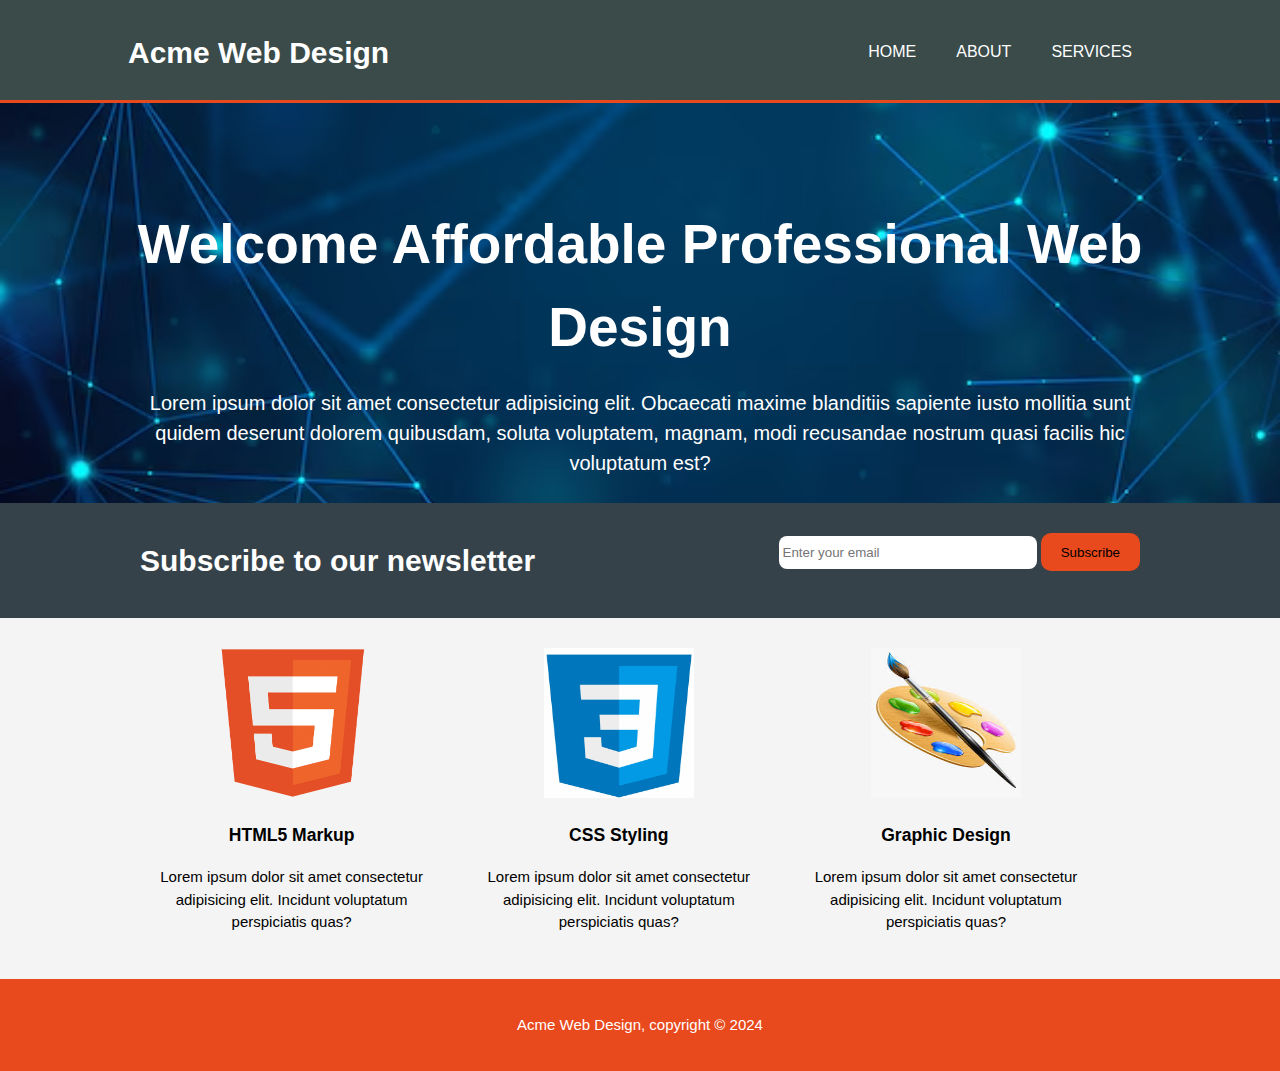
<file: index.html>
<!DOCTYPE html>
<html lang="en">

<head>
    <meta charset="UTF-8">
    <meta name="viewport" content="width=device-width, initial-scale=1.0">
    <title>Acme Web Design</title>
    <link rel="stylesheet" href="./css/style.css">
</head>

<body>
    <header>
        <div class="container">
            <div id="branding">
                <h1>Acme Web Design</h1>
            </div>
            <nav>
                <ul>
                    <li><a href="index.html">Home</a></li>
                    <li><a href="about.html">About</a></li>
                    <li><a href="service.html">Services</a></li>
                </ul>
            </nav>
        </div>
    </header>

    <section id="showcase">
        <div class="container">
            <h1>Welcome Affordable Professional Web Design</h1>
            <p>Lorem ipsum dolor sit amet consectetur adipisicing elit. Obcaecati maxime blanditiis sapiente iusto
                mollitia sunt quidem deserunt dolorem quibusdam, soluta voluptatem, magnam, modi recusandae nostrum
                quasi facilis hic voluptatum est?</p>
        </div>
    </section>

    <section id="newsletter">
        <div class="container">
            <h1>Subscribe to our newsletter</h1>
            <form>
                <input type="email" placeholder="Enter your email">
                <button type="submit" class="button_1">Subscribe</button>
            </form>
        </div>
    </section>

    <section id="boxes">
        <div class="container">
            <div class="box">
                <img src="./img/HTML-5-Badge-Logo.png" alt="html"/>
                <h3>HTML5 Markup</h3>
                <p>Lorem ipsum dolor sit amet consectetur adipisicing elit. Incidunt voluptatum perspiciatis quas?</p>
            </div>
            <div class="box">
                <img src="./img/css.png" alt="html"/>
                <h3>CSS Styling</h3>
                <p>Lorem ipsum dolor sit amet consectetur adipisicing elit. Incidunt voluptatum perspiciatis quas?</p>
            </div>
            <div class="box">
                <img src="./img/graphic.png" alt="html"/>
                <h3>Graphic Design</h3>
                <p>Lorem ipsum dolor sit amet consectetur adipisicing elit. Incidunt voluptatum perspiciatis quas?</p>
            </div>
        </div>
    </section>

    <footer>
        <p>Acme Web Design, copyright &copy; 2024</p>
    </footer>
</body>

</html>
</file>
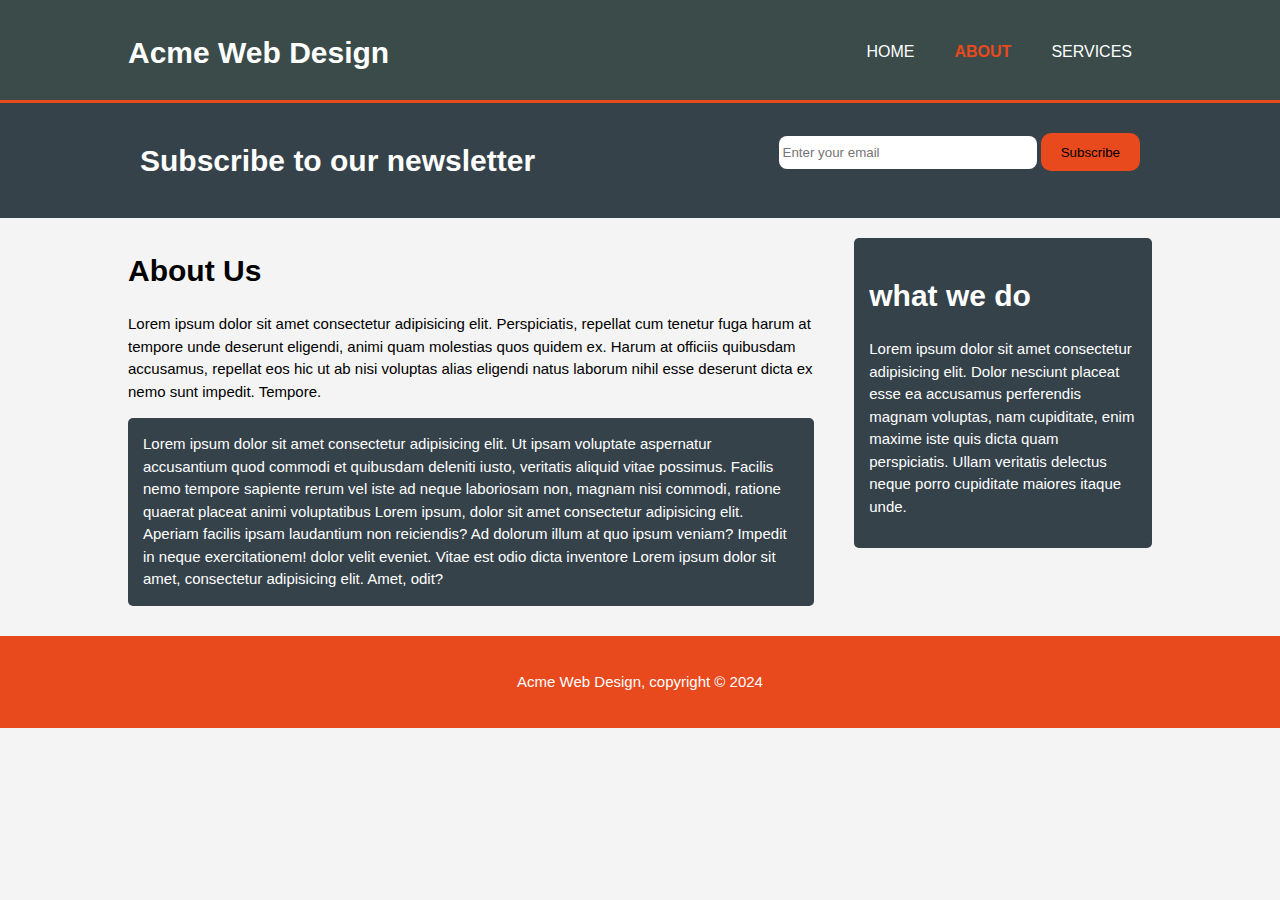
<file: about.html>
<!DOCTYPE html>
<html lang="en">

<head>
    <meta charset="UTF-8">
    <meta name="viewport" content="width=device-width, initial-scale=1.0">
    <title>Acme Web Design | About</title>
    <link rel="stylesheet" href="./css/style.css">
</head>

<body>
    <header>
        <div class="container">
            <div id="branding">
                <h1>Acme Web Design</h1>
            </div>
            <nav>
                <ul>
                    <li><a href="index.html">Home</a></li>
                    <li class="current"><a href="about.html">About</a></li>
                    <li><a href="service.html">Services</a></li>
                </ul>
            </nav>
        </div>
    </header>


    <section id="newsletter">
        <div class="container">
            <h1>Subscribe to our newsletter</h1>
            <form>
                <input type="email" placeholder="Enter your email">
                <button type="submit" class="button_1">Subscribe</button>
            </form>
        </div>
    </section>

    <section id="main">
        <div class="container">
            <article id="main-col">
                <h1 class="page-title">About Us</h1>
                <p>Lorem ipsum dolor sit amet consectetur adipisicing elit. Perspiciatis, repellat cum tenetur fuga
                    harum at tempore unde deserunt eligendi, animi quam molestias quos quidem ex.
                    Harum at officiis quibusdam accusamus, repellat eos hic ut ab nisi voluptas alias eligendi natus
                    laborum nihil esse deserunt dicta ex nemo sunt impedit. Tempore.</p>
                <p class="dark">Lorem ipsum dolor sit amet consectetur adipisicing elit. Ut ipsam voluptate aspernatur accusantium
                    quod
                    commodi et quibusdam deleniti iusto, veritatis aliquid vitae possimus. Facilis nemo tempore sapiente
                    rerum vel iste ad neque laboriosam non, magnam nisi commodi, ratione quaerat placeat animi
                    voluptatibus Lorem ipsum, dolor sit amet consectetur adipisicing elit. Aperiam facilis ipsam
                    laudantium non reiciendis? Ad dolorum illum at quo ipsum veniam? Impedit in neque exercitationem!
                    dolor velit eveniet. Vitae est odio dicta inventore Lorem ipsum dolor sit amet, consectetur
                    adipisicing elit. Amet, odit?</p>
            </article>

            <aside id="sidebar">
                <div class="dark">

                    <h1>what we do</h1>
                    <p>Lorem ipsum dolor sit amet consectetur adipisicing elit. Dolor nesciunt placeat esse ea accusamus
                        perferendis magnam voluptas, nam cupiditate, enim maxime iste quis dicta quam perspiciatis.
                        Ullam
                        veritatis delectus neque porro cupiditate maiores itaque unde.</p>
                </div>
            </aside>
        </div>
    </section>

    <footer>
        <p>Acme Web Design, copyright &copy; 2024</p>
    </footer>
</body>

</html>
</file>
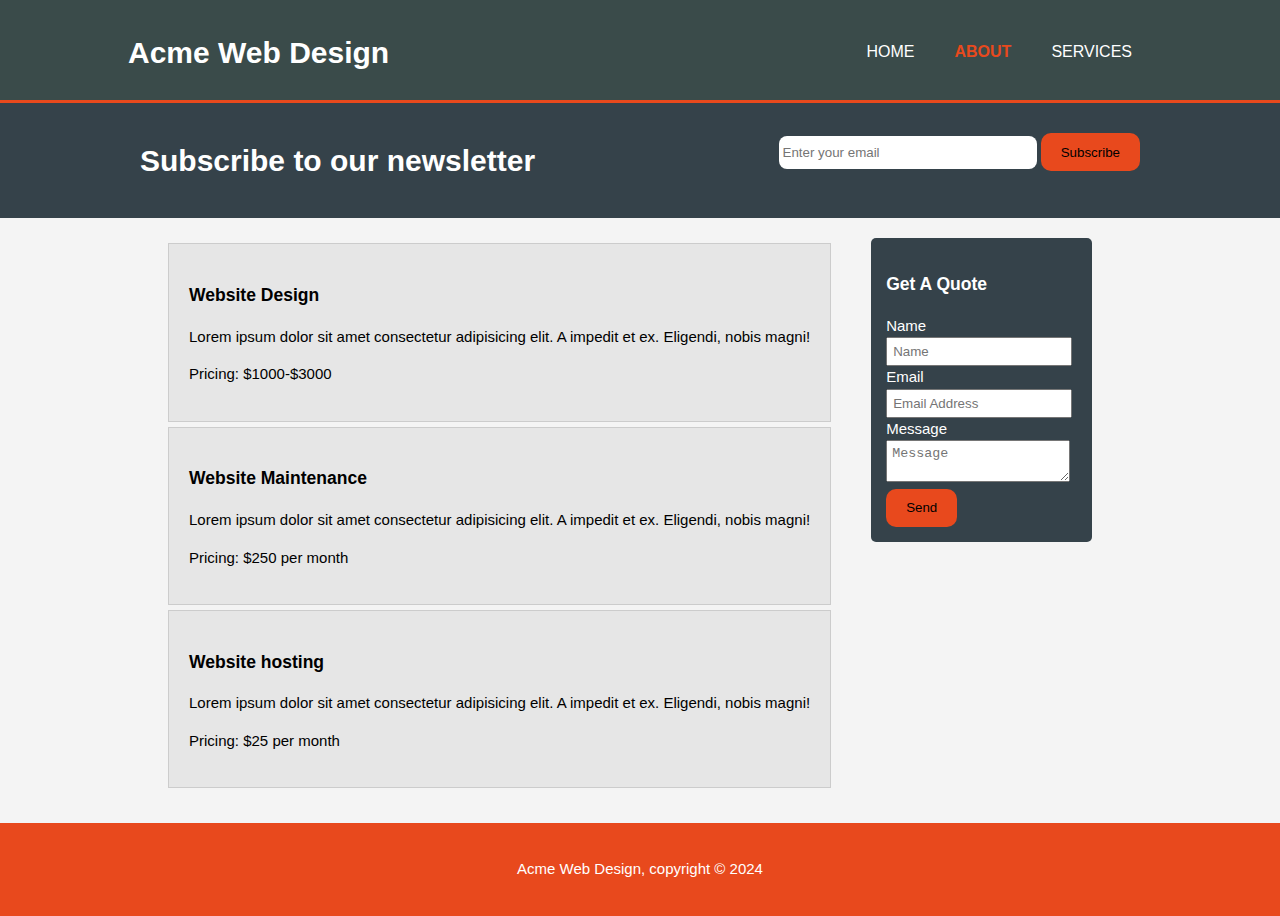
<file: service.html>
<!DOCTYPE html>
<html lang="en">

<head>
    <meta charset="UTF-8">
    <meta name="viewport" content="width=device-width, initial-scale=1.0">
    <title>Acme Web Design | About</title>
    <link rel="stylesheet" href="./css/style.css">
</head>

<body>
    <header>
        <div class="container">
            <div id="branding">
                <h1>Acme Web Design</h1>
            </div>
            <nav>
                <ul>
                    <li><a href="index.html">Home</a></li>
                    <li class="current"><a href="about.html">About</a></li>
                    <li><a href="service.html">Services</a></li>
                </ul>
            </nav>
        </div>
    </header>


    <section id="newsletter">
        <div class="container">
            <h1>Subscribe to our newsletter</h1>
            <form>
                <input type="email" placeholder="Enter your email">
                <button type="submit" class="button_1">Subscribe</button>
            </form>
        </div>
    </section>

    <section id="main">
        <div class="container">
            <article id="main-col">
        
                <ul id="Services">
                    <li>
                        <h3>Website Design</h3>
                        <p>Lorem ipsum dolor sit amet consectetur adipisicing elit. A impedit et ex. Eligendi, nobis
                            magni!</p>
                        <p>Pricing: $1000-$3000</p>
                    </li>
                    <li>
                        <h3>Website Maintenance</h3>
                        <p>Lorem ipsum dolor sit amet consectetur adipisicing elit. A impedit et ex. Eligendi, nobis
                            magni!</p>
                        <p>Pricing: $250 per month</p>
                    </li>
                    <li>
                        <h3>Website hosting</h3>
                        <p>Lorem ipsum dolor sit amet consectetur adipisicing elit. A impedit et ex. Eligendi, nobis
                            magni!</p>
                        <p>Pricing: $25 per month</p>
                    </li>
                </ul>
            </article>

            <aside id="sidebar">
                <div class="dark">
                    <h3>Get A Quote</h3>
                    <form class="quote">
                        <div>
                            <label>Name</label><br>
                            <input type="text" placeholder="Name">
                        </div>
                        <div>
                            <label>Email</label><br>
                            <input type="email" placeholder="Email Address">
                        </div>
                        <div>
                            <label>Message</label><br>
                            <textarea placeholder="Message"></textarea>
                        </div>
                        <button class="button_1" type="submit">Send</button>
                    </form>
                </div>
            </aside>
        
    </section>

    <footer>
        <p>Acme Web Design, copyright &copy; 2024</p>
    </footer>
</body>

</html>
</file>
<file: css/style.css>
body {
    font: 15px/1.5 Arial, Helvetica, sans-serif;
    padding: 0;
    margin: 0;
    background-color: #f4f4f4;
}
.dark{
    padding: 15px;
    background: #35424a;
    color:#ffffff ;
    margin-top: 10px;
    margin-bottom: 10px;
    border-radius: 5px;
}

.container {
    width: 80%;
    margin: auto;
    overflow: hidden;
}

header {
    background: #3a4b4a;
    color: #ffffff;
    padding-top: 30px;
    min-height: 70px;
    border-bottom: #e8491d 3px solid;
}

header a {
    color: #ffffff;
    text-decoration: none;
    text-transform: uppercase;
    font-size: 16px;
}

header ul {
    margin: 0;
    padding: 0;
}
.button_1{
    height: 38px;
    background-color: #e8491d;
    border: 0;
    padding-left: 20px;
    padding-right: 20px;
    border-radius: 10px;
}

header li {
    float: left;
    display: inline;
    padding: 0 20px 0 20px;
}

header #branding {
    float: left;
}

header #branding h1 {
    margin: 0;
}

header nav {
    float: right;
    margin-top: 10px;
}

header .highlight,
header .current a {
    color: #e8491d;
    font-weight: bold;
}

header a:hover {
    color: #cccccc;
    font-weight: bold;
}


/* showcase */
#showcase {
    min-height: 400px;
    background: url('../img/laptop.png') no-repeat;
    background-size: cover;
    text-align: center;
    color: #ffffff;
}

#showcase h1{
    margin-top:100px;
    font-size: 55px;
    margin-bottom:10px;
}
#showcase p{
    font-size: 20px;
}

#newsletter{
    padding: 15px;
    color:#ffffff;
    background: #35424a;
}


#newsletter h1{
    float: left;
}

#newsletter form{
    float: right;
    margin-top: 15px;
    }

#newsletter input[type="email"]{
    padding: 4px;
    height: 25px;
    width: 250px;
    border-radius: 8px;
    border: 0;
}

#boxes{
    margin-top: 20px;
}
#boxes .container{
    display: flex;
    /* flex-direction: column; */
    
}

#boxes .box{
    text-align: center;
    width: 30%;
    padding: 10px;
}

#boxes .box img{
    height: 150px;
    width: 150px;
}


#main .container{
    display: flex;
    column-gap: 40px;
    margin-top: 10px;
  
}



/* Services */
ul#Services li{
    list-style: none;
    padding: 20px;
    border: #cccccc solid 1px;
    margin-bottom: 5px;
    background: #e6e6e6;
}
aside#sidebar .dark .quote input , aside#sidebar .dark .quote textarea{
    width: 90%;
    padding: 5px;
}

footer{
    padding: 20px;
    margin-top: 20px;
    color: #ffffff;
    background-color: #e8491d;
    text-align: center;
}
</file>
